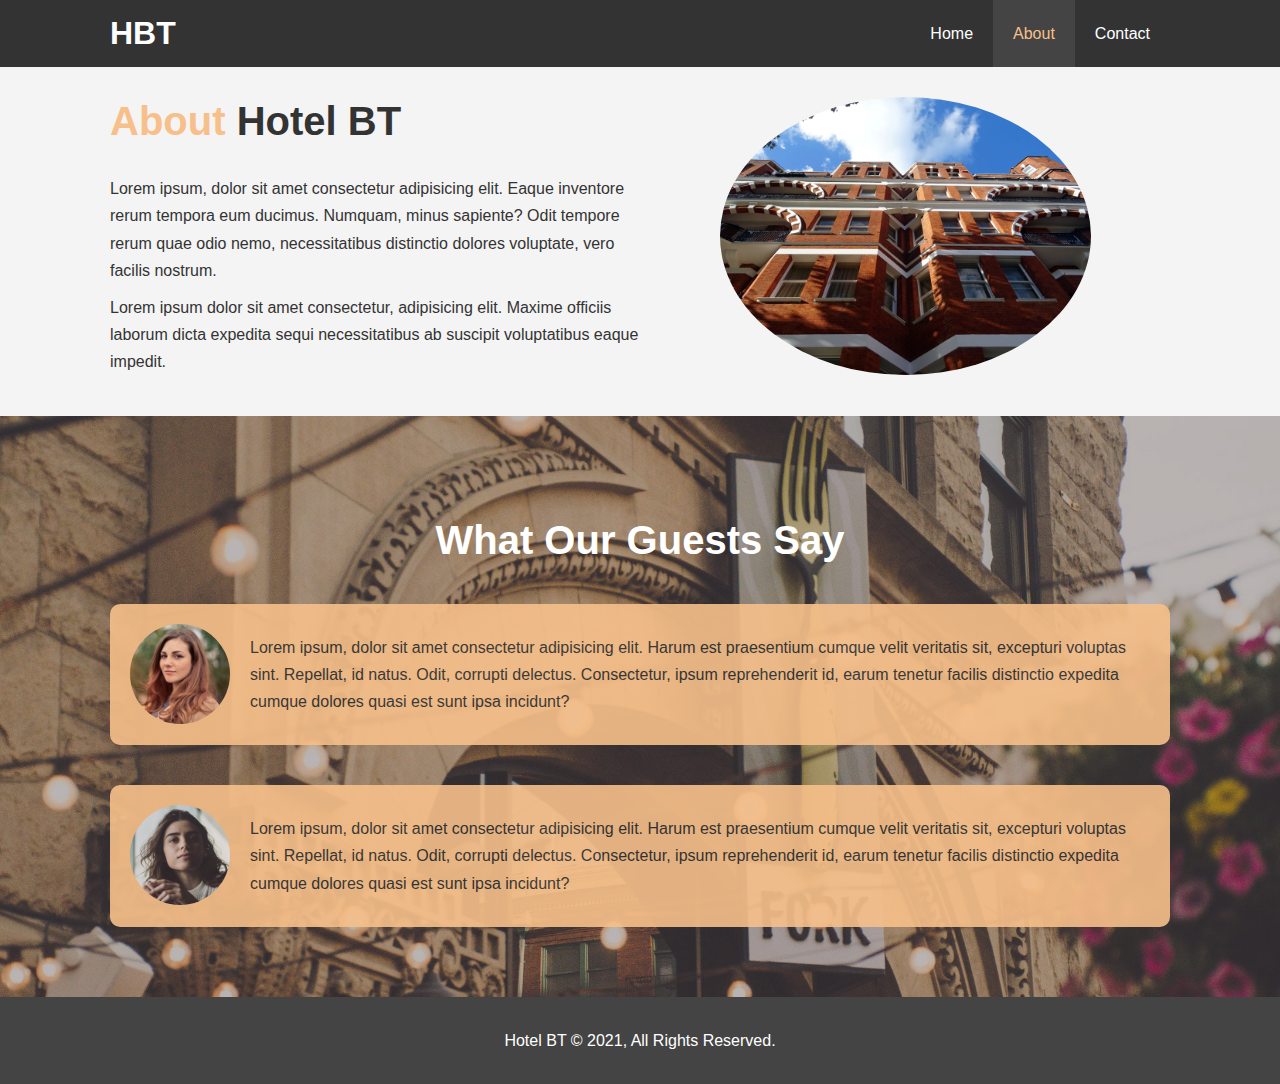
<file: about.html>
<!DOCTYPE html>
<html lang="en">

<head>
    <meta charset="UTF-8">
    <meta http-equiv="X-UA-Compatible" content="IE=edge">
    <meta name="viewport" content="width=device-width, initial-scale=1.0">
    <meta name="description" content="Welcome to the most extraordinary hotel in Boston Massachusetss">
    <meta name="keywords" content="hotel,boston hotel, new england hotel">
    <link rel="stylesheet" href="css/style.css">
    <link rel="stylesheet" media="screen and (max-width: 768px)" href="css/mobile.css">

    <title>Hotel BT | About</title>
</head>

<body>

    <header>
        <nav id="navbar">
            <div class="container">
                <h1 class="logo"><a href="#">HBT</a></h1>

                <ul>
                    <li><a href="index.html">Home</a></li>
                    <li><a class="current" href="about.html">About</a></li>
                    <li><a href="contact.html">Contact</a></li>
                </ul>

            </div>
        </nav>
    </header>

    <section id="about-info" class="bg-light py-3">
        <div class="container">
            <div class="info-left">
                <h1 class="l-heading"><span class="text-primary">About</span> Hotel BT</h1>
                <p>Lorem ipsum, dolor sit amet consectetur adipisicing elit. Eaque inventore rerum tempora eum ducimus.
                    Numquam, minus sapiente? Odit tempore rerum quae odio nemo, necessitatibus distinctio dolores
                    voluptate, vero facilis nostrum.</p>
                <p>Lorem ipsum dolor sit amet consectetur, adipisicing elit. Maxime officiis laborum dicta expedita
                    sequi necessitatibus ab suscipit voluptatibus eaque impedit.</p>
            </div>
            <div class="info-right">
                <img src="./img/photo-2.jpg" alt="hotel">
            </div>
        </div>
    </section>

    <div class="clr"></div>

    <section id="testimonials" class="py-3">
        <div class="container">
            <h2 class="l-heading">What Our Guests Say</h2>
            <div class="testimonial bg-primary">
                <img src="./img/person-1.jpg" alt="Samantha">
                <p>Lorem ipsum, dolor sit amet consectetur adipisicing elit. Harum est praesentium cumque velit
                    veritatis sit, excepturi voluptas sint. Repellat, id natus. Odit, corrupti delectus. Consectetur,
                    ipsum reprehenderit id, earum tenetur facilis distinctio expedita cumque dolores quasi est sunt ipsa
                    incidunt?</p>

            </div>
            <div class="testimonial bg-primary">
                <img src="./img/person-2.jpg" alt="Jenny">
                <p>Lorem ipsum, dolor sit amet consectetur adipisicing elit. Harum est praesentium cumque velit
                    veritatis sit, excepturi voluptas sint. Repellat, id natus. Odit, corrupti delectus. Consectetur,
                    ipsum reprehenderit id, earum tenetur facilis distinctio expedita cumque dolores quasi est sunt ipsa
                    incidunt?</p>

            </div>
        </div>
    </section>

    <footer id="main-footer">
        <p>Hotel BT &copy; 2021, All Rights Reserved.</p>

    </footer>

</body>

</html>
</file>
<file: css/mobile.css>
#navbar .logo {
  float: none;
  text-align: center;
}

#navbar ul,
#navbar ul li {
  float: none;
}

#navbar ul li a {
  padding: 5px;
  border-bottom: #444 dotted 1px;
}

/* Showcase */
#showcase {
  height: 100%;
}

#showcase .showcase-content {
  padding-top: 70px;
  padding-bottom: 30px;
}

/* Home Info */

#home-info {
  height: 550px;
}

#home-info .info-img {
  display: none;
}

#home-info .info-content {
  float: none;
  width: 100%;
}

/* Boxes */
.box {
  float: none;
  width: 100%;
}

/* About  */
#about-info .info-right,
#about-info .info-left {
  float: none;
  width: 100%;
}

.l-heading {
  text-align: center;
}

#about-info .info-right {
  margin-top: 30px;
}

/* Contact  */
#contact-info .box {
  border-bottom: #444 dotted 1px;
}
</file>
<file: css/style.css>
/* Reset */
* {
  margin: 0;
  padding: 0;
  box-sizing: border-box;
}

/* Main Styling */

html,
body {
  font-family: "Segoe UI", Tahoma, Geneva, Verdana, sans-serif;
  line-height: 1.7em;
}

a {
  color: #333;
  text-decoration: none;
}

h1,
h2,
h3 {
  padding-bottom: 20px;
}

p {
  margin: 10px 0;
}

/* Utility Classes */
.container {
  margin: auto;
  max-width: 1100px;
  overflow: auto;
  padding: 0 20px;
}

.text-primary {
  color: #f7c08a;
}

.lead {
  font-size: 20px;
}

.btn {
  display: inline-block;
  font-size: 18px;
  color: #fff;
  background: #333;
  padding: 13px 20px;
  border: none;
  cursor: pointer;
}

.btn:hover {
  background: #f7c08a;
  color: #333;
}

.btn-light {
  background: #f4f4f4;
  color: #333;
}

.bg-dark {
  background: #333;
  color: #fff;
}
.bg-light {
  background: #f4f4f4;
  color: #333;
}
.bg-primary {
  background: #f7c08a;
  color: #333;
}

.clr {
  clear: both;
}

.l-heading {
  font-size: 40px;
  line-height: 1.2;
}

/* Padding */

.py-1 {
  padding: 10px 0;
}
.py-2 {
  padding: 20px 0;
}
.py-3 {
  padding: 30px 0;
}

/* Navbar */
#navbar {
  background: #333;
  color: white;
  overflow: auto;
}

#navbar a {
  color: #fff;
}

#navbar .logo {
  float: left;
  padding-top: 20px;
  /* padding-left: 20px; */
}

#navbar ul {
  list-style: none;
  float: right;
}

#navbar ul li {
  float: left;
}

#navbar ul li a {
  display: block;
  padding: 20px;
  text-align: center;
}

#navbar ul li a:hover,
#navbar ul li a.current {
  background: #444;
  color: #f7c08a;
}

/* Showcase */

#showcase {
  background: url(../img/showcase.jpg) no-repeat center center/cover;
  height: 600px;
}

#showcase .showcase-content {
  color: #fff;
  text-align: center;
  padding-top: 170px;
}

#showcase .showcase-content h1 {
  font-size: 60px;
  line-height: 1.2em;
}

#showcase .showcase-content p {
  padding-bottom: 20px;
  line-height: 1.7em;
}

/* Home Info  */
#home-info {
  height: 450px;
}

#home-info .info-img {
  float: left;
  width: 50%;
  background: url("../img/photo-1.jpg") no-repeat;
  min-height: 100%;
}

#home-info .info-content {
  float: right;
  width: 50%;
  height: 100%;
  text-align: center;
  padding: 50px 30px;
  overflow: hidden;
}

#home-info .info-content p {
  padding-bottom: 30px;
}

/* Features */
.box {
  float: left;
  width: 33.3%;
  padding: 50px;
  text-align: center;
}

.box i {
  margin-bottom: 10px;
}

/* About Info */

#about-info .info-right {
  float: right;
  width: 50%;
  min-height: 100%;
}

#about-info .info-right img {
  display: block;
  margin: auto;
  width: 70%;
  border-radius: 50%;
}

#about-info .info-left {
  float: left;
  width: 50%;
  min-height: 100%;
}

/* Testimonials */

#testimonials {
  height: 100%;
  background: url("../img/test-bg.jpg") no-repeat center center/cover;
  padding-top: 100px;
}

#testimonials h2 {
  color: #fff;
  text-align: center;
  padding-bottom: 40px;
}

#testimonials .testimonial {
  opacity: 0.9;
  padding: 20px;
  margin-bottom: 40px;
  border-radius: 10px;
}

#testimonials .testimonial img {
  float: left;
  width: 100px;
  margin-right: 20px;
  border-radius: 50%;
}

#testimonials .container {
  /* do something here  */
  /* These are my edits */
  /* display: flex;
  flex-direction: column; */
}

/* Contact Form */

#contact-form .form-group {
  margin-bottom: 20px;
}

#contact-form .form-group label {
  display: block;
  margin-bottom: 5px;
}

#contact-form input,
#contact-form textarea {
  width: 100%;
  padding: 10px;
  border: 1px #ddd solid;
}

#contact-form textarea {
  height: 200px;
}

#contact-form input:focus,
#contact-form textarea:focus {
  outline: none;
  border-color: #f7c08a;
}
/* Footer */
#main-footer {
  text-align: center;
  background: #444;
  color: white;
  padding: 20px;
}
</file>
